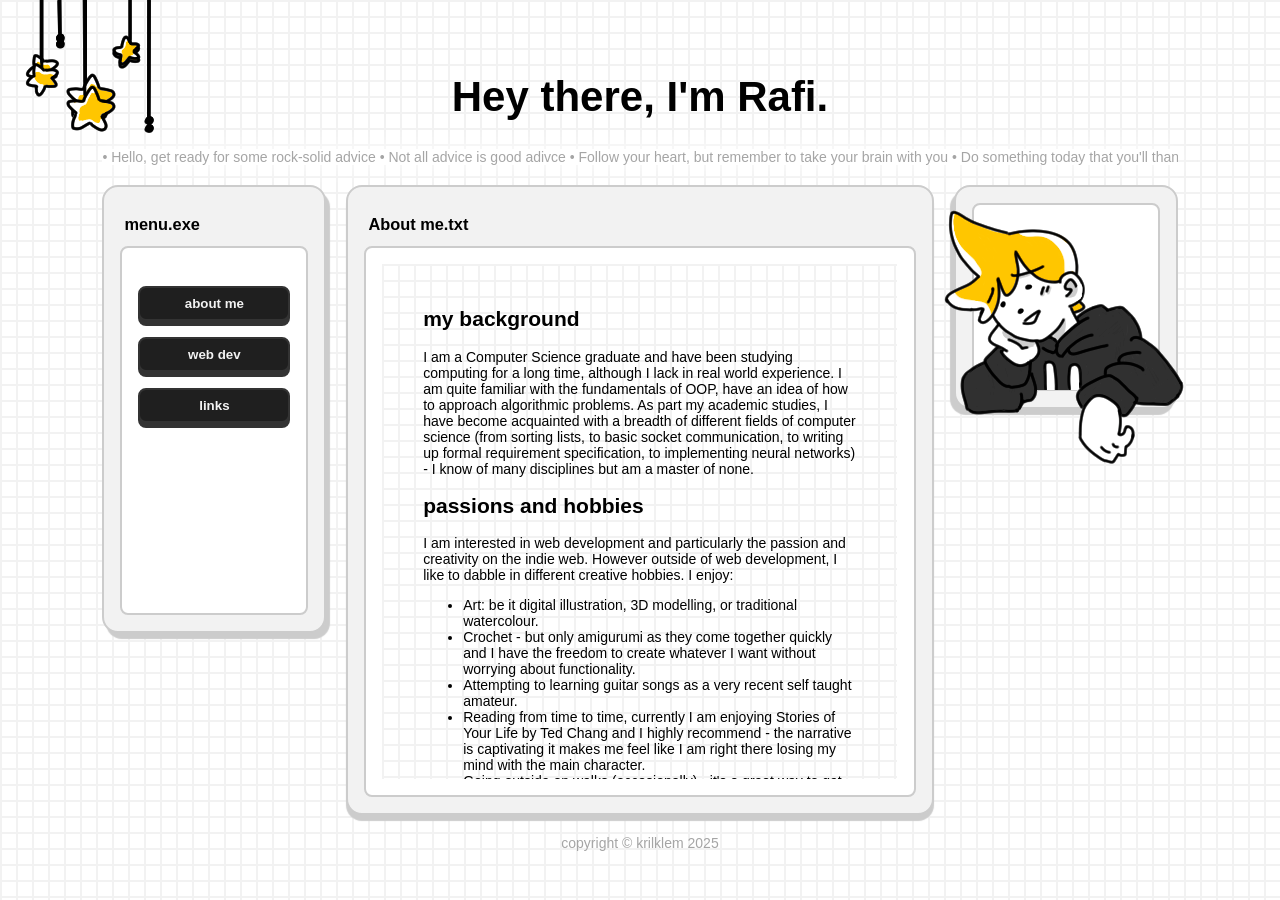
<file: index.html>
<!DOCTYPE html>
<html lang="en">
    <head>
        <meta charset="UTF-8">
        <meta name="viewport" content="width=device-width, initial-scale=1.0">
        <link rel="stylesheet" href="./style.css">
        <link rel="icon" type="image/x-icon" href="./assets/icon.png">
        <title>Showcase</title>
    </head>

    <body>
        <script src="./script.js"></script>

        <img src="./assets/stars1.png" class="stars bottom" alt="illustrated star decoration frame 1">
        <img src="./assets/stars2.png" class="stars top" alt="illustrated star decoration frame 2">

        <h1 id="heading">Hey there, I'm Rafi.</h1>
        <div class="marquee-container light-text">
            <div class="marquee-text">
                &bull; Hello, get ready for some rock-solid advice
                &bull; Not all advice is good adivce
                &bull; Follow your heart, but remember to take your brain with you
                &bull; Do something today that you'll thank yourself for tomorrow
                &bull; If an opportunity does not knock, you can always build a door
                &bull; Pain doesn't last forever
                &bull; Life is short, so smile while you still have teeth
                &bull; Goodbye, you can leave a little wiser now &bull;
            </div>
        </div>

        <div id="container">
            <div id="left" class="side box">
                <h3>menu.exe</h3>
                <div class="sub-box">
                    <ul id="menu">
                        <li><button id="about">about me</button></li>
                        <li><button id="webdev">web dev</button></li>
                        <li><button id="links">links</button></li>
                    </ul>
                </div>
            </div>

            <div id="main" class="box">
                <h3 id="frame-title">About me.txt</h3>
                <div class="sub-box">
                    <iframe src="./about.html" name="frame" id="frame" frameBorder="0" style="height: 100%; width: 100%; padding: 0; margin: 0;"></iframe>
                </div>
            </div>

            <div id="right" class="side box">
                <div class="sub-box" style="position: relative;">
                    <img id="character" src="./assets/me-grey.png" height="254px" alt="illustration of character leaning over picture frame">
                </div>
            </div>
        </div>
        
        <div class="light-text">copyright &copy; krilklem 2025</div>
    </body>
</html>
</file>
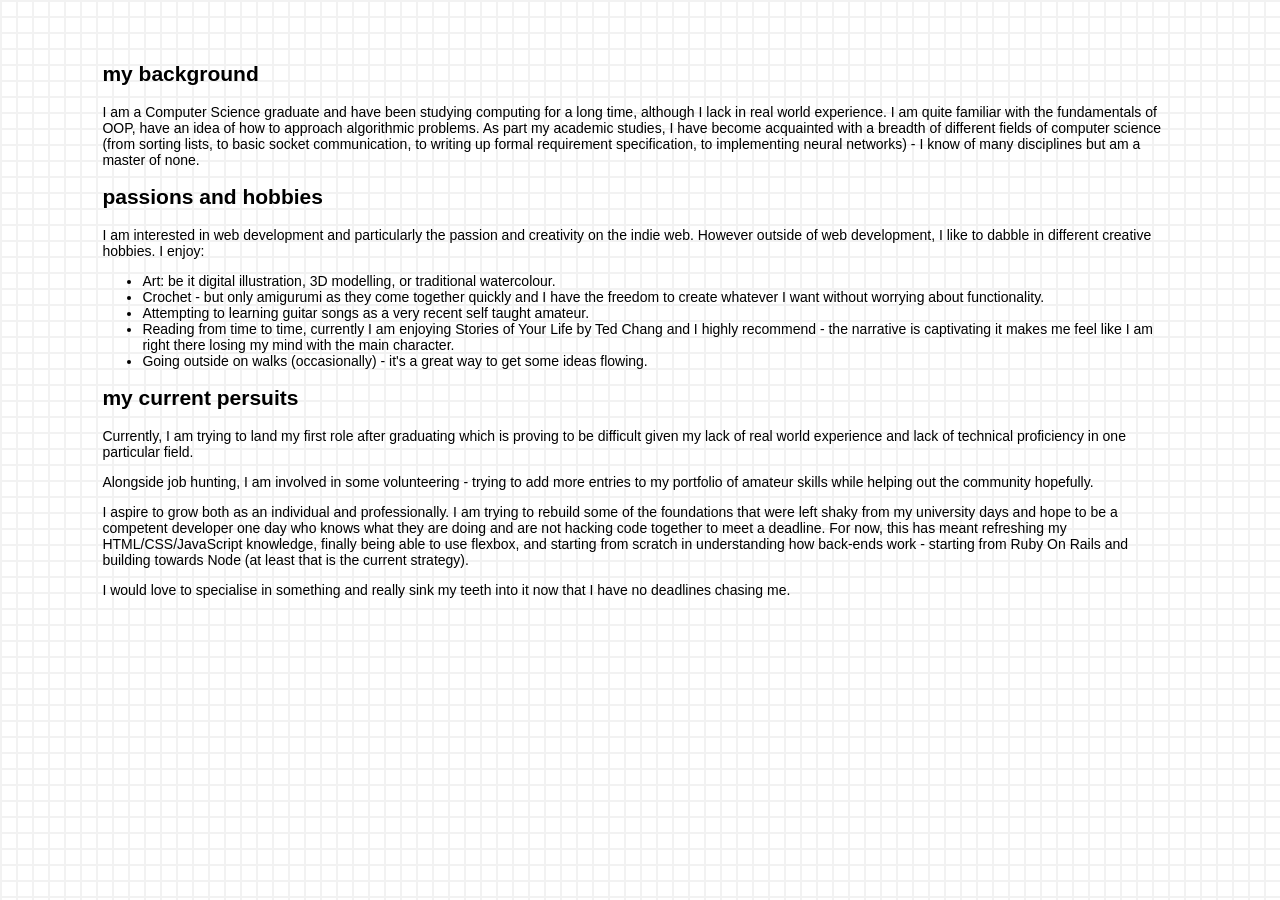
<file: about.html>
<!DOCTYPE html>
<html lang="en">
    <head>
        <meta charset="UTF-8">
        <meta name="viewport" content="width=device-width, initial-scale=1.0">
        <link rel="stylesheet" href="./style.css">
        <title>About</title>
    </head>

    <body>
        <h2>my background</h2>
        <p>
            I am a Computer Science graduate and have been studying computing for a long time, although I lack in real world experience. 
            I am quite familiar with the fundamentals of OOP, have an idea of how to approach algorithmic problems.
            As part my academic studies, I have become acquainted with a breadth of different fields of computer science 
            (from sorting lists, to basic socket communication, to writing up formal requirement specification, to implementing neural networks)
            - I know of many disciplines but am a master of none.
        </p>

        <h2>passions and hobbies</h2>
        <p>
            I am interested in web development and particularly the passion and creativity on the indie web. 
            However outside of web development, I like to dabble in different creative hobbies. I enjoy:
            <ul>
                <li>Art: be it digital illustration, 3D modelling, or traditional watercolour.</li>
                <li>Crochet - but only amigurumi as they come together quickly and I have the freedom to create whatever I want without worrying about functionality.</li>
                <li>Attempting to learning guitar songs as a very recent self taught amateur.</li>
                <li>Reading from time to time, currently I am enjoying Stories of Your Life by Ted Chang and I highly recommend 
                    - the narrative is captivating it makes me feel like I am right there losing my mind with the main character.</li>
                <li>Going outside on walks (occasionally) - it's a great way to get some ideas flowing.</li>
            </ul>
        </p>

        <h2>my current persuits</h2>
        <p>
            Currently, I am trying to land my first role after graduating which is proving to be difficult given my lack of real world experience and lack of technical proficiency in one particular field.
        </p>
        <p>
            Alongside job hunting, I am involved in some volunteering - 
            trying to add more entries to my portfolio of amateur skills while helping out the community hopefully.
        </p>
        <p>
            I aspire to grow both as an individual and professionally. 
            I am trying to rebuild some of the foundations that were left shaky from my university days and hope to be a competent developer one day who knows what they are doing and are not hacking code together to meet a deadline. 
            For now, this has meant refreshing my HTML/CSS/JavaScript knowledge, 
            finally being able to use flexbox, and starting from scratch in understanding how back-ends work - 
            starting from Ruby On Rails and building towards Node (at least that is the current strategy).
        </p>
        <p>
            I would love to specialise in something and really sink my teeth into it now that I have no deadlines chasing me.
        </p>
</html>
</file>
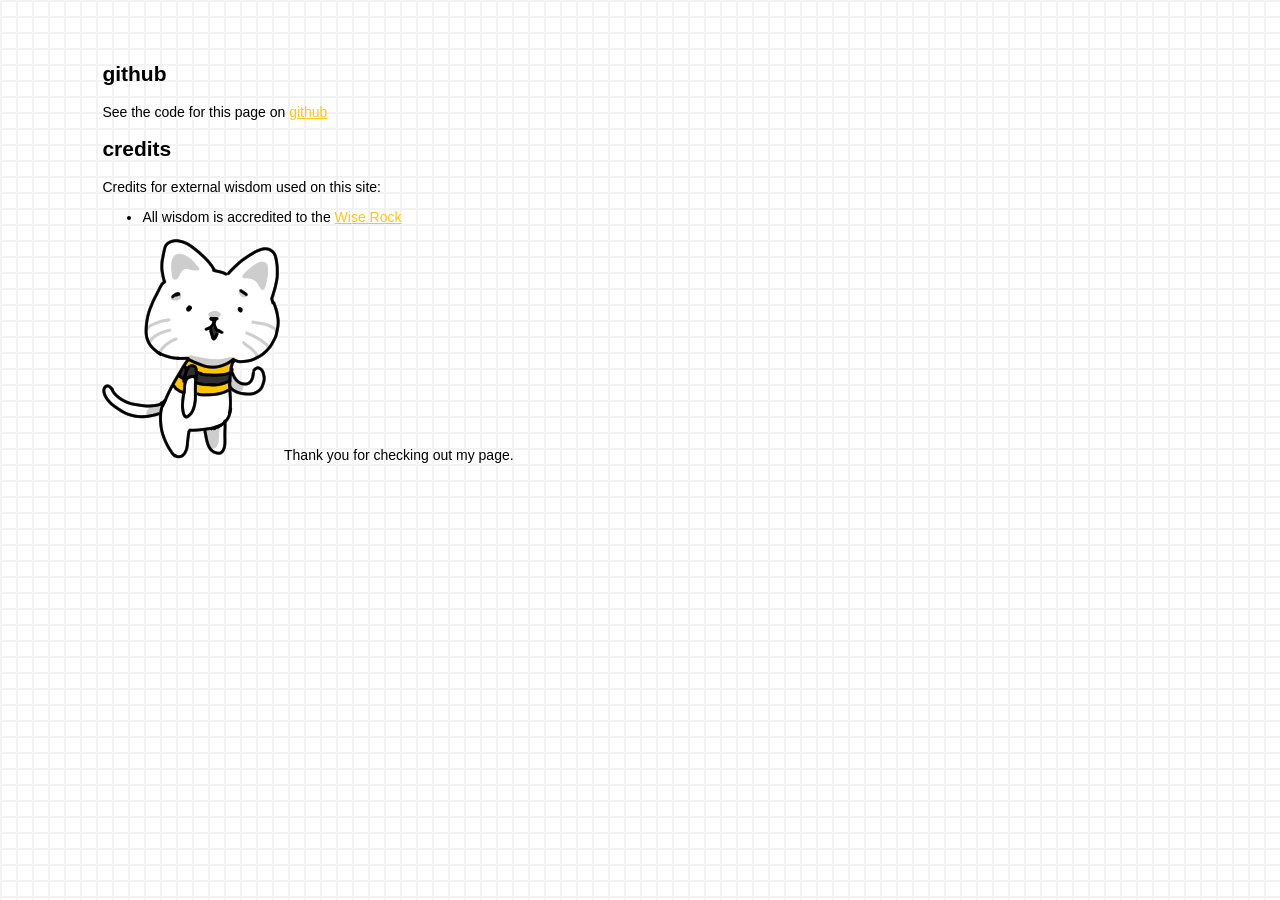
<file: links.html>
<!DOCTYPE html>
<html lang="en">
    <head>
        <meta charset="UTF-8">
        <meta name="viewport" content="width=device-width, initial-scale=1.0">
        <link rel="stylesheet" href="./style.css">
        <title>Document</title>
    </head>

    <body>
        <h2>github</h2>
        <p>
            See the code for this page on <a href="https://github.com/krilklem/fac-showcase" target="_blank" rel="noopener noreferrer">github</a>
        </p>

        <h2>credits</h2>
        Credits for external wisdom used on this site:
        <ul>
            <li>All wisdom is accredited to the <a href="https://omori.wiki/Wise_Rock" target="_blank" rel="noopener noreferrer">Wise Rock</a></li>
        </ul>

        <p>
            <img src="./assets/cat.png" height="221px" alt="illustration of cat waving goodbye">
            Thank you for checking out my page.
        </p>
    </body>
</html>
</file>
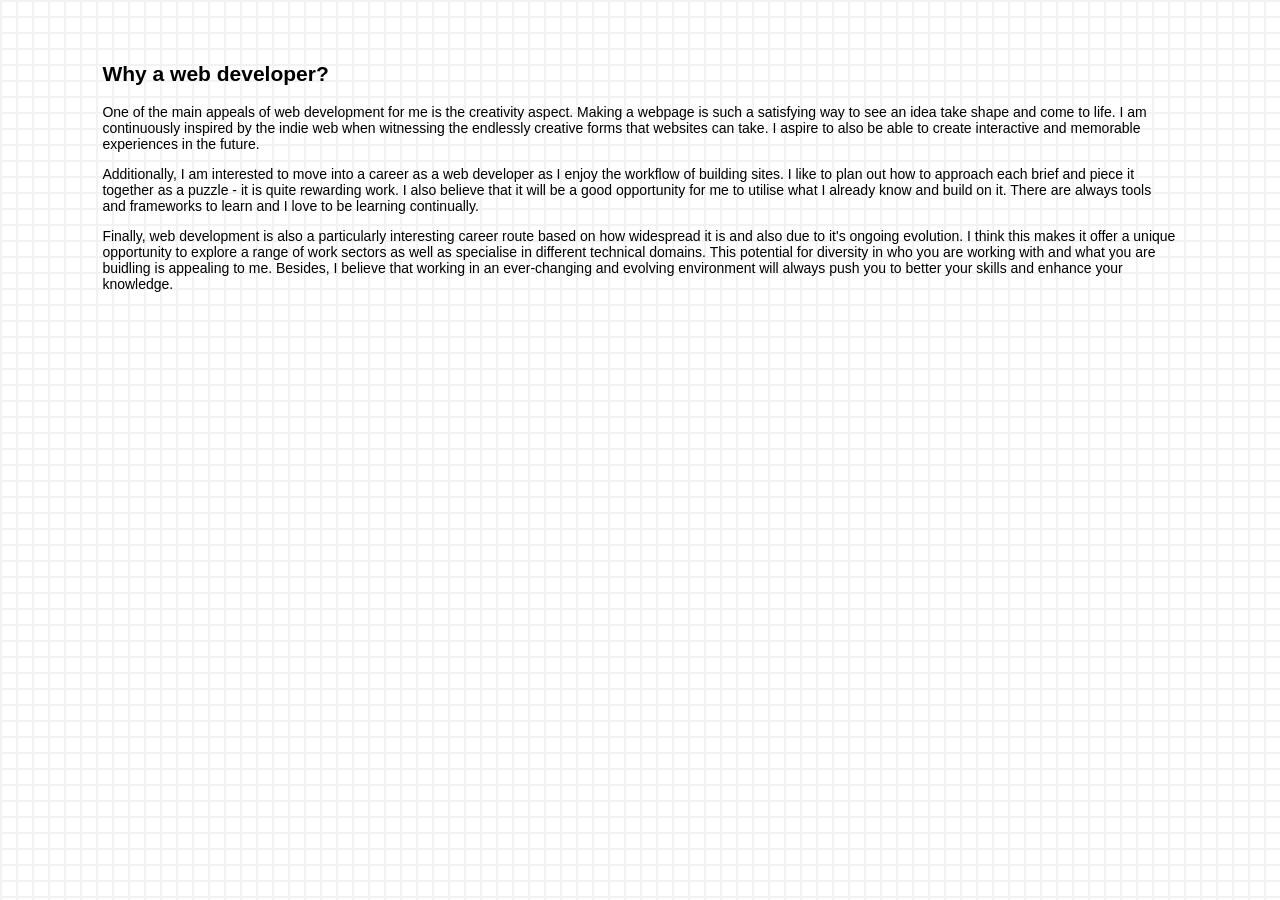
<file: webdev.html>
<!DOCTYPE html>
<html lang="en">
    <head>
        <meta charset="UTF-8">
        <meta name="viewport" content="width=device-width, initial-scale=1.0">
        <link rel="stylesheet" href="./style.css">
        <title>Web Development</title>
    </head>

    <body>
        <h2>Why a web developer?</h2>
        <p>
            One of the main appeals of web development for me is the creativity aspect.
            Making a webpage is such a satisfying way to see an idea take shape and come to life.
            I am continuously inspired by the indie web when witnessing the endlessly creative forms that websites can take.
            I aspire to also be able to create interactive and memorable experiences in the future.
        </p>
        <p>
            Additionally, I am interested to move into a career as a web developer as I enjoy the workflow of building sites.
            I like to plan out how to approach each brief and piece it together as a puzzle - it is quite rewarding work. 
            I also believe that it will be a good opportunity for me to utilise what I already know and build on it.
            There are always tools and frameworks to learn and I love to be learning continually.
        </p>
        <p>
            Finally, web development is also a particularly interesting career route based on how widespread it is and also due to it's ongoing evolution.
            I think this makes it offer a unique opportunity to explore a range of work sectors as well as specialise in different technical domains.
            This potential for diversity in who you are working with and what you are buidling is appealing to me.
            Besides, I believe that working in an ever-changing and evolving environment will always push you to better your skills and enhance your knowledge.
        </p>
    </body>
</html>
</file>
<file: style.css>
* {
    font-family: 'Segoe UI', Tahoma, Geneva, Verdana, sans-serif;
}

:root {
    --bleu-de-france: #1789fc;
    --mikado-yellow: #ffc518;

    --white-smoke: #f2f2f2;
    --silver: #cccccc;
    --grey: #a5a5a5;
    --jet: #333333;
    --erie-black: #1f1f1f;
}

html {
    box-sizing: border-box;
    height: 100vh;
}

*, *::before, *::after {
    box-sizing: inherit;
}

::selection {
    background-color: var(--mikado-yellow);
}

.stars {
    position: absolute;
    top: 0;
    left: 20px;
}

.top {
    animation: flip 2s infinite step-end;
}

.bottom {
    animation: flip 2s infinite step-end reverse;
}
  
@keyframes flip {
    0% {
        opacity: 1;
    }
    49% {
        opacity: 1;
    }
    50% {
        opacity: 0;
    }
    100% {
        opacity: 0;
    }
}

body {
    font-size: 14px;
    padding: 5vh 8vw;
    margin: 0;
    height: 100vh;
    background-image:
        repeating-linear-gradient(var(--white-smoke), var(--white-smoke) 2px, transparent 2px, transparent 1em),
        repeating-linear-gradient(90deg, var(--white-smoke), var(--white-smoke) 2px, transparent 2px, transparent 1em);
}

#heading {
    font-size: 42px;
    text-align: center;
}

.marquee-container {
    overflow: hidden;
    background-color: white;
    box-shadow: 0 0 25px white;
}

.marquee-text {
    white-space: nowrap;
    animation: scroll 50s infinite linear;
}

@keyframes scroll {
    from {
        transform: translateX(100%);
    }
    to {
        transform: translateX(-200%);
    }
}

.light-text {
    color: var(--grey);
    font-weight: 300;
    margin: 0;
    padding: 0;
    text-align: center;
}

.box {
    background-color: var(--white-smoke);
    border: 2px solid var(--silver);
    border-radius: 16px;
    padding: 16px;
    display: flex;
    flex-direction: column;
}

h3 {
    padding: 0 4px;
    margin: 12px 0;
}

.sub-box {
    background-color: white;
    border: 2px solid var(--silver);
    border-radius: 8px;
    padding: 16px;
    flex-grow: 1;
}

#container {
    display: flex;
    padding: 20px 0;
    justify-content: center;
    gap: 20px;
}

#left {
    height: 32em;
    box-shadow: 4px 6px 1px var(--silver);
}

#main {
    flex-grow: 1;
    min-width: 16em;
    height: 70vh;
    box-shadow: 0 6px 1px var(--silver);
}

#right {
    height: 16em;
    box-shadow: -4px 6px 1px var(--silver);
}

#character {
    position: absolute;
    top: 5px;
    left: -30px;
    z-index: 0;
}

.side {
    width: 16em;
}

#menu {
    padding: 0;
    text-align: center;
}

button {
    color: var(--white-smoke);
    background-color: var(--erie-black);
    box-shadow: 0 5px var(--jet);
    border: 2px solid var(--jet);
    border-radius: 8px;
    padding: 8px 16px;
    margin: 8px 0;
    width: 100%;
    font-weight: 700;
}

button:hover {
    color: var(--jet);
    background-color: var(--mikado-yellow);
}

button:active {
    box-shadow: 0 1px var(--jet);
    transform: translateY(4px);
}

#menu > li {
    list-style: none;
}

a {
    color: var(--mikado-yellow)
}

a::selection {
    color: white;
}
</file>
